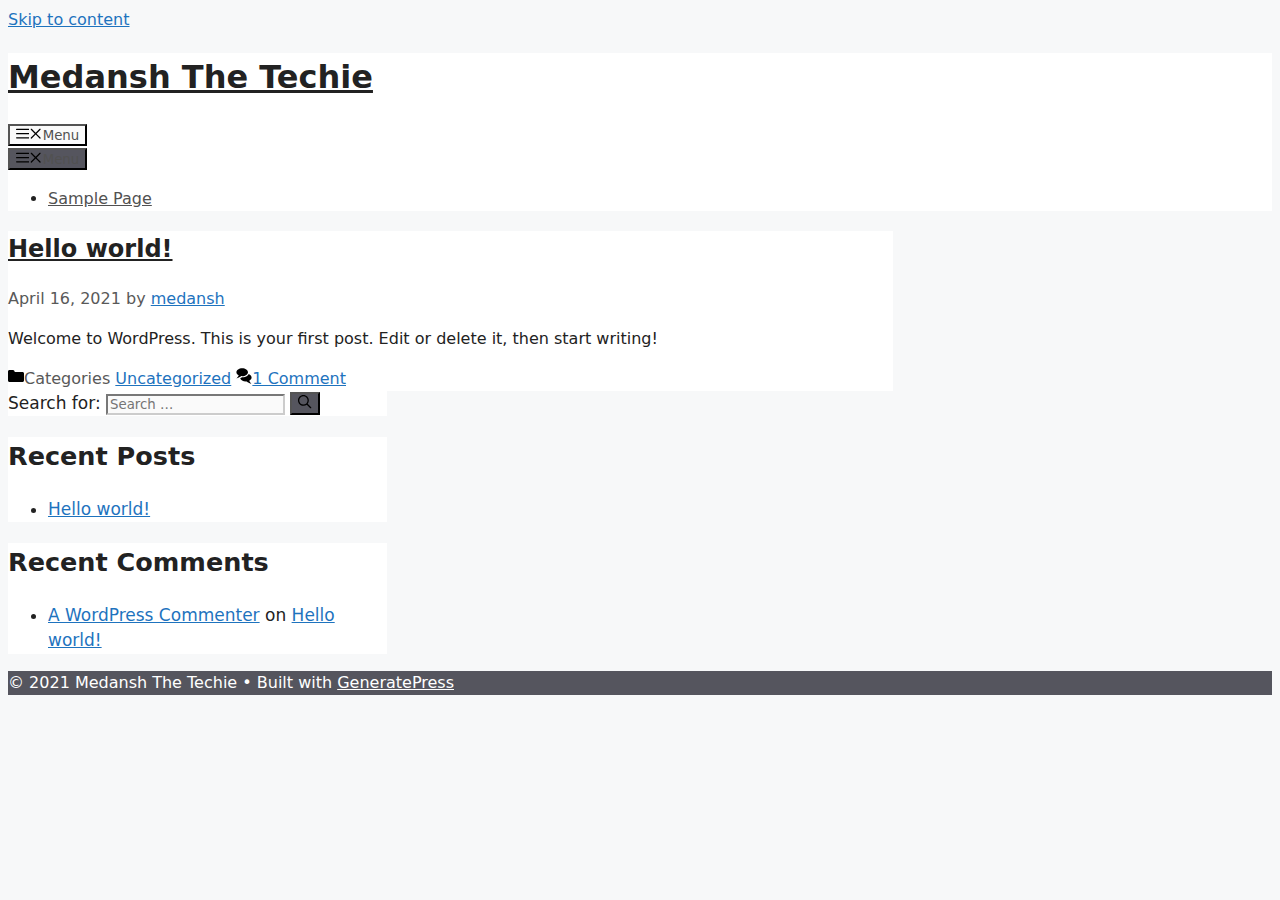
<file: index.html>
<!DOCTYPE html>
<html lang="en-US">
<head>
	<meta charset="UTF-8">
	<link rel="profile" href="https://gmpg.org/xfn/11">
	<title>Medansh The Techie</title>
<meta name="robots" content="max-image-preview:large">
<link rel="dns-prefetch" href="//s.w.org">
<link rel="alternate" type="application/rss+xml" title="Medansh The Techie &raquo; Feed" href="https://medanshthetechie.eu.org/?feed=rss2">
<link rel="alternate" type="application/rss+xml" title="Medansh The Techie &raquo; Comments Feed" href="https://medanshthetechie.eu.org/?feed=comments-rss2">
		<script>
			window._wpemojiSettings = {"baseUrl":"https:\/\/s.w.org\/images\/core\/emoji\/13.0.1\/72x72\/","ext":".png","svgUrl":"https:\/\/s.w.org\/images\/core\/emoji\/13.0.1\/svg\/","svgExt":".svg","source":{"concatemoji":"https:\/\/medanshthetechie.eu.org\/wp-includes\/js\/wp-emoji-release.min.js?ver=5.7.1"}};
			!function(e,a,t){var n,r,o,i=a.createElement("canvas"),p=i.getContext&&i.getContext("2d");function s(e,t){var a=String.fromCharCode;p.clearRect(0,0,i.width,i.height),p.fillText(a.apply(this,e),0,0);e=i.toDataURL();return p.clearRect(0,0,i.width,i.height),p.fillText(a.apply(this,t),0,0),e===i.toDataURL()}function c(e){var t=a.createElement("script");t.src=e,t.defer=t.type="text/javascript",a.getElementsByTagName("head")[0].appendChild(t)}for(o=Array("flag","emoji"),t.supports={everything:!0,everythingExceptFlag:!0},r=0;r<o.length;r++)t.supports[o[r]]=function(e){if(!p||!p.fillText)return!1;switch(p.textBaseline="top",p.font="600 32px Arial",e){case"flag":return s([127987,65039,8205,9895,65039],[127987,65039,8203,9895,65039])?!1:!s([55356,56826,55356,56819],[55356,56826,8203,55356,56819])&&!s([55356,57332,56128,56423,56128,56418,56128,56421,56128,56430,56128,56423,56128,56447],[55356,57332,8203,56128,56423,8203,56128,56418,8203,56128,56421,8203,56128,56430,8203,56128,56423,8203,56128,56447]);case"emoji":return!s([55357,56424,8205,55356,57212],[55357,56424,8203,55356,57212])}return!1}(o[r]),t.supports.everything=t.supports.everything&&t.supports[o[r]],"flag"!==o[r]&&(t.supports.everythingExceptFlag=t.supports.everythingExceptFlag&&t.supports[o[r]]);t.supports.everythingExceptFlag=t.supports.everythingExceptFlag&&!t.supports.flag,t.DOMReady=!1,t.readyCallback=function(){t.DOMReady=!0},t.supports.everything||(n=function(){t.readyCallback()},a.addEventListener?(a.addEventListener("DOMContentLoaded",n,!1),e.addEventListener("load",n,!1)):(e.attachEvent("onload",n),a.attachEvent("onreadystatechange",function(){"complete"===a.readyState&&t.readyCallback()})),(n=t.source||{}).concatemoji?c(n.concatemoji):n.wpemoji&&n.twemoji&&(c(n.twemoji),c(n.wpemoji)))}(window,document,window._wpemojiSettings);
		</script>
		<style>img.wp-smiley,
img.emoji {
	display: inline !important;
	border: none !important;
	box-shadow: none !important;
	height: 1em !important;
	width: 1em !important;
	margin: 0 .07em !important;
	vertical-align: -0.1em !important;
	background: none !important;
	padding: 0 !important;
}</style>
	<link rel="stylesheet" id="wp-block-library-css" href="https://medanshthetechie.eu.org/wp-includes/css/dist/block-library/style.min.css?ver=5.7.1" media="all">
<link rel="stylesheet" id="generate-style-css" href="https://medanshthetechie.eu.org/wp-content/themes/generatepress/assets/css/main.min.css?ver=3.0.3" media="all">
<style id="generate-style-inline-css">body{background-color:#f7f8f9;color:#222222;}a{color:#1e73be;}a:hover, a:focus, a:active{color:#000000;}.wp-block-group__inner-container{max-width:1200px;margin-left:auto;margin-right:auto;}body, button, input, select, textarea{font-family:-apple-system, system-ui, BlinkMacSystemFont, "Segoe UI", Helvetica, Arial, sans-serif, "Apple Color Emoji", "Segoe UI Emoji", "Segoe UI Symbol";}body{line-height:1.5;}.entry-content > [class*="wp-block-"]:not(:last-child){margin-bottom:1.5em;}.main-navigation .main-nav ul ul li a{font-size:14px;}.sidebar .widget, .footer-widgets .widget{font-size:17px;}@media (max-width:768px){h1{font-size:31px;}h2{font-size:27px;}h3{font-size:24px;}h4{font-size:22px;}h5{font-size:19px;}}.top-bar{background-color:#636363;color:#ffffff;}.top-bar a{color:#ffffff;}.top-bar a:hover{color:#303030;}.site-header{background-color:#ffffff;}.main-title a,.main-title a:hover{color:#222222;}.site-description{color:#757575;}.mobile-menu-control-wrapper .menu-toggle,.mobile-menu-control-wrapper .menu-toggle:hover,.mobile-menu-control-wrapper .menu-toggle:focus,.has-inline-mobile-toggle #site-navigation.toggled{background-color:rgba(0, 0, 0, 0.02);}.main-navigation,.main-navigation ul ul{background-color:#ffffff;}.main-navigation .main-nav ul li a,.menu-toggle, .main-navigation .menu-bar-items{color:#515151;}.main-navigation .main-nav ul li:hover > a,.main-navigation .main-nav ul li:focus > a, .main-navigation .main-nav ul li.sfHover > a, .main-navigation .menu-bar-item:hover > a, .main-navigation .menu-bar-item.sfHover > a{color:#7a8896;background-color:#ffffff;}button.menu-toggle:hover,button.menu-toggle:focus{color:#515151;}.main-navigation .main-nav ul li[class*="current-menu-"] > a{color:#7a8896;background-color:#ffffff;}.main-navigation .main-nav ul li[class*="current-menu-"] > a:hover,.main-navigation .main-nav ul li[class*="current-menu-"].sfHover > a{color:#7a8896;background-color:#ffffff;}.navigation-search input[type="search"],.navigation-search input[type="search"]:active, .navigation-search input[type="search"]:focus, .main-navigation .main-nav ul li.search-item.active > a, .main-navigation .menu-bar-items .search-item.active > a{color:#7a8896;background-color:#ffffff;}.main-navigation ul ul{background-color:#eaeaea;}.main-navigation .main-nav ul ul li a{color:#515151;}.main-navigation .main-nav ul ul li:hover > a,.main-navigation .main-nav ul ul li:focus > a,.main-navigation .main-nav ul ul li.sfHover > a{color:#7a8896;background-color:#eaeaea;}.main-navigation .main-nav ul ul li[class*="current-menu-"] > a{color:#7a8896;background-color:#eaeaea;}.main-navigation .main-nav ul ul li[class*="current-menu-"] > a:hover,.main-navigation .main-nav ul ul li[class*="current-menu-"].sfHover > a{color:#7a8896;background-color:#eaeaea;}.separate-containers .inside-article, .separate-containers .comments-area, .separate-containers .page-header, .one-container .container, .separate-containers .paging-navigation, .inside-page-header{background-color:#ffffff;}.entry-title a{color:#222222;}.entry-title a:hover{color:#55555e;}.entry-meta{color:#595959;}.sidebar .widget{background-color:#ffffff;}.footer-widgets{background-color:#ffffff;}.footer-widgets .widget-title{color:#000000;}.site-info{color:#ffffff;background-color:#55555e;}.site-info a{color:#ffffff;}.site-info a:hover{color:#d3d3d3;}.footer-bar .widget_nav_menu .current-menu-item a{color:#d3d3d3;}input[type="text"],input[type="email"],input[type="url"],input[type="password"],input[type="search"],input[type="tel"],input[type="number"],textarea,select{color:#666666;background-color:#fafafa;border-color:#cccccc;}input[type="text"]:focus,input[type="email"]:focus,input[type="url"]:focus,input[type="password"]:focus,input[type="search"]:focus,input[type="tel"]:focus,input[type="number"]:focus,textarea:focus,select:focus{color:#666666;background-color:#ffffff;border-color:#bfbfbf;}button,html input[type="button"],input[type="reset"],input[type="submit"],a.button,a.wp-block-button__link:not(.has-background){color:#ffffff;background-color:#55555e;}button:hover,html input[type="button"]:hover,input[type="reset"]:hover,input[type="submit"]:hover,a.button:hover,button:focus,html input[type="button"]:focus,input[type="reset"]:focus,input[type="submit"]:focus,a.button:focus,a.wp-block-button__link:not(.has-background):active,a.wp-block-button__link:not(.has-background):focus,a.wp-block-button__link:not(.has-background):hover{color:#ffffff;background-color:#3f4047;}a.generate-back-to-top{background-color:rgba( 0,0,0,0.4 );color:#ffffff;}a.generate-back-to-top:hover,a.generate-back-to-top:focus{background-color:rgba( 0,0,0,0.6 );color:#ffffff;}@media (max-width:768px){.main-navigation .menu-bar-item:hover > a, .main-navigation .menu-bar-item.sfHover > a{background:none;color:#515151;}}.nav-below-header .main-navigation .inside-navigation.grid-container, .nav-above-header .main-navigation .inside-navigation.grid-container{padding:0px 20px 0px 20px;}.separate-containers .paging-navigation{padding-top:20px;padding-bottom:20px;}.entry-content .alignwide, body:not(.no-sidebar) .entry-content .alignfull{margin-left:-40px;width:calc(100% + 80px);max-width:calc(100% + 80px);}.rtl .menu-item-has-children .dropdown-menu-toggle{padding-left:20px;}.rtl .main-navigation .main-nav ul li.menu-item-has-children > a{padding-right:20px;}@media (max-width:768px){.separate-containers .inside-article, .separate-containers .comments-area, .separate-containers .page-header, .separate-containers .paging-navigation, .one-container .site-content, .inside-page-header, .wp-block-group__inner-container{padding:30px;}.inside-top-bar{padding-right:30px;padding-left:30px;}.inside-header{padding-right:30px;padding-left:30px;}.widget-area .widget{padding-top:30px;padding-right:30px;padding-bottom:30px;padding-left:30px;}.footer-widgets-container{padding-top:30px;padding-right:30px;padding-bottom:30px;padding-left:30px;}.inside-site-info{padding-right:30px;padding-left:30px;}.entry-content .alignwide, body:not(.no-sidebar) .entry-content .alignfull{margin-left:-30px;width:calc(100% + 60px);max-width:calc(100% + 60px);}.one-container .site-main .paging-navigation{margin-bottom:20px;}}/* End cached CSS */.is-right-sidebar{width:30%;}.is-left-sidebar{width:30%;}.site-content .content-area{width:70%;}@media (max-width:768px){.main-navigation .menu-toggle,.sidebar-nav-mobile:not(#sticky-placeholder){display:block;}.main-navigation ul,.gen-sidebar-nav,.main-navigation:not(.slideout-navigation):not(.toggled) .main-nav > ul,.has-inline-mobile-toggle #site-navigation .inside-navigation > *:not(.navigation-search):not(.main-nav){display:none;}.nav-align-right .inside-navigation,.nav-align-center .inside-navigation{justify-content:space-between;}.has-inline-mobile-toggle .mobile-menu-control-wrapper{display:flex;flex-wrap:wrap;}.has-inline-mobile-toggle .inside-header{flex-direction:row;text-align:left;flex-wrap:wrap;}.has-inline-mobile-toggle .header-widget,.has-inline-mobile-toggle #site-navigation{flex-basis:100%;}.nav-float-left .has-inline-mobile-toggle #site-navigation{order:10;}}</style>
<link rel="https://api.w.org/" href="https://medanshthetechie.eu.org/index.php?rest_route=/">
<link rel="EditURI" type="application/rsd+xml" title="RSD" href="https://medanshthetechie.eu.org/xmlrpc.php?rsd">
<link rel="wlwmanifest" type="application/wlwmanifest+xml" href="https://medanshthetechie.eu.org/wp-includes/wlwmanifest.xml"> 
<meta name="generator" content="WordPress 5.7.1">
<meta name="viewport" content="width=device-width, initial-scale=1">
<style>.recentcomments a{display:inline !important;padding:0 !important;margin:0 !important;}</style>
<link rel="icon" href="https://medanshthetechie.eu.org/wp-content/uploads/2021/04/favicon-32x32-2.png" sizes="32x32">
<link rel="icon" href="https://medanshthetechie.eu.org/wp-content/uploads/2021/04/favicon-32x32-2.png" sizes="192x192">
<link rel="apple-touch-icon" href="https://medanshthetechie.eu.org/wp-content/uploads/2021/04/favicon-32x32-2.png">
<meta name="msapplication-TileImage" content="https://medanshthetechie.eu.org/wp-content/uploads/2021/04/favicon-32x32-2.png">
</head>

<body class="home blog wp-embed-responsive right-sidebar nav-float-right separate-containers header-aligned-left dropdown-hover" itemtype="https://schema.org/Blog" itemscope>
	<a class="screen-reader-text skip-link" href="#content" title="Skip to content">Skip to content</a>		<header id="masthead" class="site-header has-inline-mobile-toggle" itemtype="https://schema.org/WPHeader" itemscope>
			<div class="inside-header grid-container">
				<div class="site-branding">
						<h1 class="main-title" itemprop="headline">
					<a href="https://medanshthetechie.eu.org/" rel="home">
						Medansh The Techie
					</a>
				</h1>
						
					</div>	<nav id="mobile-menu-control-wrapper" class="main-navigation mobile-menu-control-wrapper">
				<button class="menu-toggle" aria-controls="primary-menu" aria-expanded="false" data-nav="site-navigation">
			<span class="gp-icon icon-menu-bars"><svg viewbox="0 0 512 512" aria-hidden="true" role="img" version="1.1" xmlns="http://www.w3.org/2000/svg" xmlns:xlink="http://www.w3.org/1999/xlink" width="1em" height="1em">
						<path d="M0 96c0-13.255 10.745-24 24-24h464c13.255 0 24 10.745 24 24s-10.745 24-24 24H24c-13.255 0-24-10.745-24-24zm0 160c0-13.255 10.745-24 24-24h464c13.255 0 24 10.745 24 24s-10.745 24-24 24H24c-13.255 0-24-10.745-24-24zm0 160c0-13.255 10.745-24 24-24h464c13.255 0 24 10.745 24 24s-10.745 24-24 24H24c-13.255 0-24-10.745-24-24z"></path>
					</svg><svg viewbox="0 0 512 512" aria-hidden="true" role="img" version="1.1" xmlns="http://www.w3.org/2000/svg" xmlns:xlink="http://www.w3.org/1999/xlink" width="1em" height="1em">
						<path d="M71.029 71.029c9.373-9.372 24.569-9.372 33.942 0L256 222.059l151.029-151.03c9.373-9.372 24.569-9.372 33.942 0 9.372 9.373 9.372 24.569 0 33.942L289.941 256l151.03 151.029c9.372 9.373 9.372 24.569 0 33.942-9.373 9.372-24.569 9.372-33.942 0L256 289.941l-151.029 151.03c-9.373 9.372-24.569 9.372-33.942 0-9.372-9.373-9.372-24.569 0-33.942L222.059 256 71.029 104.971c-9.372-9.373-9.372-24.569 0-33.942z"></path>
					</svg></span><span class="screen-reader-text">Menu</span>		</button>
	</nav>
			<nav id="site-navigation" class="main-navigation sub-menu-right" itemtype="https://schema.org/SiteNavigationElement" itemscope>
			<div class="inside-navigation grid-container">
								<button class="menu-toggle" aria-controls="primary-menu" aria-expanded="false">
					<span class="gp-icon icon-menu-bars"><svg viewbox="0 0 512 512" aria-hidden="true" role="img" version="1.1" xmlns="http://www.w3.org/2000/svg" xmlns:xlink="http://www.w3.org/1999/xlink" width="1em" height="1em">
						<path d="M0 96c0-13.255 10.745-24 24-24h464c13.255 0 24 10.745 24 24s-10.745 24-24 24H24c-13.255 0-24-10.745-24-24zm0 160c0-13.255 10.745-24 24-24h464c13.255 0 24 10.745 24 24s-10.745 24-24 24H24c-13.255 0-24-10.745-24-24zm0 160c0-13.255 10.745-24 24-24h464c13.255 0 24 10.745 24 24s-10.745 24-24 24H24c-13.255 0-24-10.745-24-24z"></path>
					</svg><svg viewbox="0 0 512 512" aria-hidden="true" role="img" version="1.1" xmlns="http://www.w3.org/2000/svg" xmlns:xlink="http://www.w3.org/1999/xlink" width="1em" height="1em">
						<path d="M71.029 71.029c9.373-9.372 24.569-9.372 33.942 0L256 222.059l151.029-151.03c9.373-9.372 24.569-9.372 33.942 0 9.372 9.373 9.372 24.569 0 33.942L289.941 256l151.03 151.029c9.372 9.373 9.372 24.569 0 33.942-9.373 9.372-24.569 9.372-33.942 0L256 289.941l-151.029 151.03c-9.373 9.372-24.569 9.372-33.942 0-9.372-9.373-9.372-24.569 0-33.942L222.059 256 71.029 104.971c-9.372-9.373-9.372-24.569 0-33.942z"></path>
					</svg></span><span class="mobile-menu">Menu</span>				</button>
						<div id="primary-menu" class="main-nav">
			<ul class="menu sf-menu">
				<li class="page_item page-item-2"><a href="https://medanshthetechie.eu.org/?page_id=2">Sample Page</a></li>
			</ul>
		</div>
					</div>
		</nav>
					</div>
		</header>
		
	<div id="page" class="site grid-container container hfeed">
				<div id="content" class="site-content">
			
	<div id="primary" class="content-area">
		<main id="main" class="site-main">
			<article id="post-1" class="post-1 post type-post status-publish format-standard hentry category-uncategorized" itemtype="https://schema.org/CreativeWork" itemscope>
	<div class="inside-article">
					<header class="entry-header">
				<h2 class="entry-title" itemprop="headline"><a href="https://medanshthetechie.eu.org/?p=1" rel="bookmark">Hello world!</a></h2>		<div class="entry-meta">
			<span class="posted-on"><time class="entry-date published" datetime="2021-04-16T06:23:50+00:00" itemprop="datePublished">April 16, 2021</time></span> <span class="byline">by <span class="author vcard" itemprop="author" itemtype="https://schema.org/Person" itemscope><a class="url fn n" href="https://medanshthetechie.eu.org/?author=1" title="View all posts by medansh" rel="author" itemprop="url"><span class="author-name" itemprop="name">medansh</span></a></span></span> 		</div>
					</header>
			
			<div class="entry-summary" itemprop="text">
				<p>Welcome to WordPress. This is your first post. Edit or delete it, then start writing!</p>
			</div>

				<footer class="entry-meta">
			<span class="cat-links"><span class="gp-icon icon-categories"><svg viewbox="0 0 512 512" aria-hidden="true" role="img" version="1.1" xmlns="http://www.w3.org/2000/svg" xmlns:xlink="http://www.w3.org/1999/xlink" width="1em" height="1em">
						<path d="M0 112c0-26.51 21.49-48 48-48h110.014a48 48 0 0 1 43.592 27.907l12.349 26.791A16 16 0 0 0 228.486 128H464c26.51 0 48 21.49 48 48v224c0 26.51-21.49 48-48 48H48c-26.51 0-48-21.49-48-48V112z" fill-rule="nonzero"></path>
					</svg></span><span class="screen-reader-text">Categories </span><a href="https://medanshthetechie.eu.org/?cat=1" rel="category">Uncategorized</a></span> <span class="comments-link"><span class="gp-icon icon-comments"><svg viewbox="0 0 512 512" aria-hidden="true" role="img" version="1.1" xmlns="http://www.w3.org/2000/svg" xmlns:xlink="http://www.w3.org/1999/xlink" width="1em" height="1em">
						<path d="M132.838 329.973a435.298 435.298 0 0 0 16.769-9.004c13.363-7.574 26.587-16.142 37.419-25.507 7.544.597 15.27.925 23.098.925 54.905 0 105.634-15.311 143.285-41.28 23.728-16.365 43.115-37.692 54.155-62.645 54.739 22.205 91.498 63.272 91.498 110.286 0 42.186-29.558 79.498-75.09 102.828 23.46 49.216 75.09 101.709 75.09 101.709s-115.837-38.35-154.424-78.46c-9.956 1.12-20.297 1.758-30.793 1.758-88.727 0-162.927-43.071-181.007-100.61z" fill-rule="nonzero"></path>
						<path d="M383.371 132.502c0 70.603-82.961 127.787-185.216 127.787-10.496 0-20.837-.639-30.793-1.757-38.587 40.093-154.424 78.429-154.424 78.429s51.63-52.472 75.09-101.67c-45.532-23.321-75.09-60.619-75.09-102.79C12.938 61.9 95.9 4.716 198.155 4.716 300.41 4.715 383.37 61.9 383.37 132.502z" fill-rule="nonzero"></path>
					</svg></span><a href="https://medanshthetechie.eu.org/?p=1#comments">1 Comment</a></span> 		</footer>
			</div>
</article>
		</main>
	</div>

	<div id="right-sidebar" class="widget-area sidebar is-right-sidebar" itemtype="https://schema.org/WPSideBar" itemscope>
	<div class="inside-right-sidebar">
		<aside id="search-2" class="widget inner-padding widget_search"><form method="get" class="search-form" action="https://medanshthetechie.eu.org/">
	<label>
		<span class="screen-reader-text">Search for:</span>
		<input type="search" class="search-field" placeholder="Search &hellip;" value="" name="s" title="Search for:">
	</label>
	<button class="search-submit" aria-label="Search"><span class="gp-icon icon-search"><svg viewbox="0 0 512 512" aria-hidden="true" role="img" version="1.1" xmlns="http://www.w3.org/2000/svg" xmlns:xlink="http://www.w3.org/1999/xlink" width="1em" height="1em">
						<path fill-rule="evenodd" clip-rule="evenodd" d="M208 48c-88.366 0-160 71.634-160 160s71.634 160 160 160 160-71.634 160-160S296.366 48 208 48zM0 208C0 93.125 93.125 0 208 0s208 93.125 208 208c0 48.741-16.765 93.566-44.843 129.024l133.826 134.018c9.366 9.379 9.355 24.575-.025 33.941-9.379 9.366-24.575 9.355-33.941-.025L337.238 370.987C301.747 399.167 256.839 416 208 416 93.125 416 0 322.875 0 208z"></path>
					</svg></span></button>
</form>
</aside>
		<aside id="recent-posts-2" class="widget inner-padding widget_recent_entries">
		<h2 class="widget-title">Recent Posts</h2>
		<ul>
											<li>
					<a href="https://medanshthetechie.eu.org/?p=1">Hello world!</a>
									</li>
					</ul>

		</aside><aside id="recent-comments-2" class="widget inner-padding widget_recent_comments"><h2 class="widget-title">Recent Comments</h2>
<ul id="recentcomments"><li class="recentcomments">
<span class="comment-author-link"><a href="https://wordpress.org/" rel="external nofollow ugc" class="url">A WordPress Commenter</a></span> on <a href="https://medanshthetechie.eu.org/?p=1#comment-1">Hello world!</a>
</li></ul></aside>	</div>
</div>

	</div>
</div>


<div class="site-footer">
			<footer class="site-info" itemtype="https://schema.org/WPFooter" itemscope>
			<div class="inside-site-info grid-container">
								<div class="copyright-bar">
					<span class="copyright">&copy; 2021 Medansh The Techie</span> &bull; Built with <a href="https://generatepress.com/" itemprop="url">GeneratePress</a>				</div>
			</div>
		</footer>
		</div>

<!--[if lte IE 11]>
<script src='https://medanshthetechie.eu.org/wp-content/themes/generatepress/assets/js/classList.min.js?ver=3.0.3' id='generate-classlist-js'></script>
<![endif]-->
<script id="generate-main-js-extra">
var generatepressMenu = {"toggleOpenedSubMenus":"1","openSubMenuLabel":"Open Sub-Menu","closeSubMenuLabel":"Close Sub-Menu"};
</script>
<script src="https://medanshthetechie.eu.org/wp-content/themes/generatepress/assets/js/main.min.js?ver=3.0.3" id="generate-main-js"></script>
<script src="https://medanshthetechie.eu.org/wp-includes/js/wp-embed.min.js?ver=5.7.1" id="wp-embed-js"></script>

</body>
</html>
</file>
